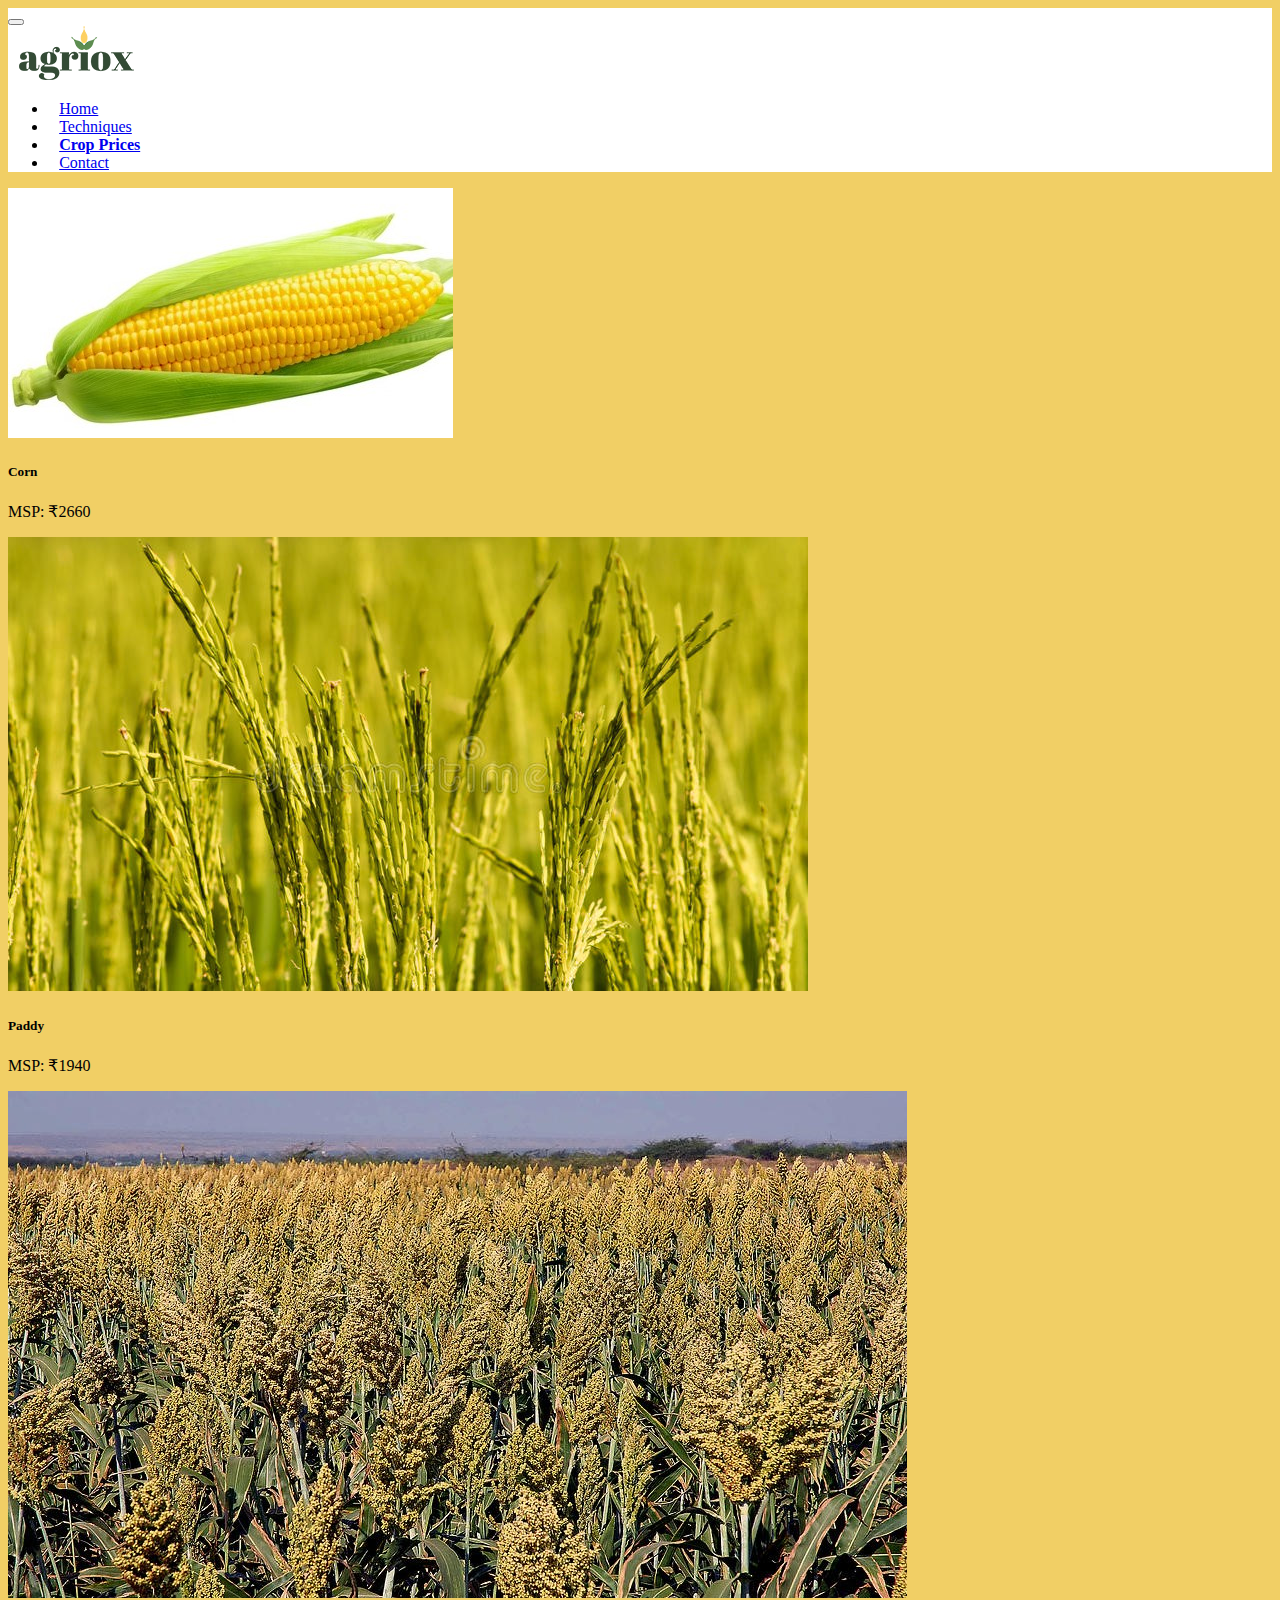
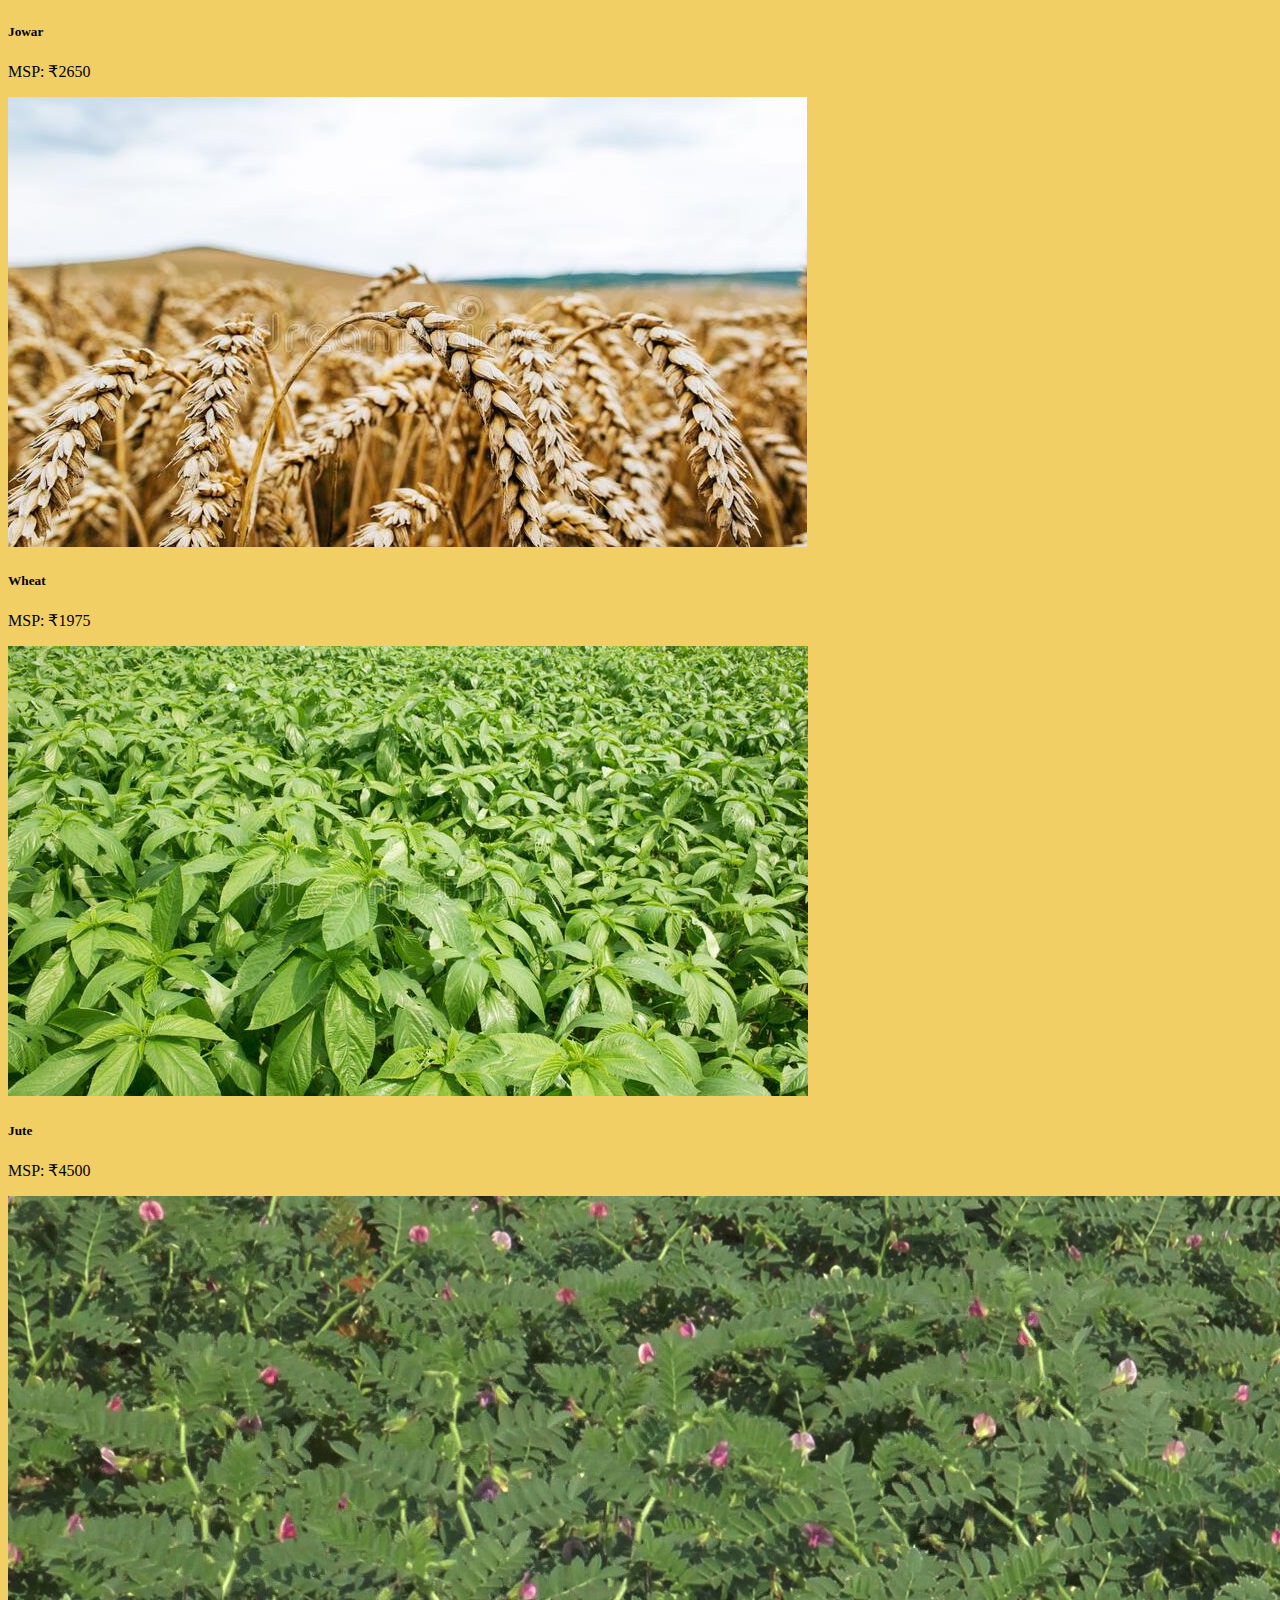
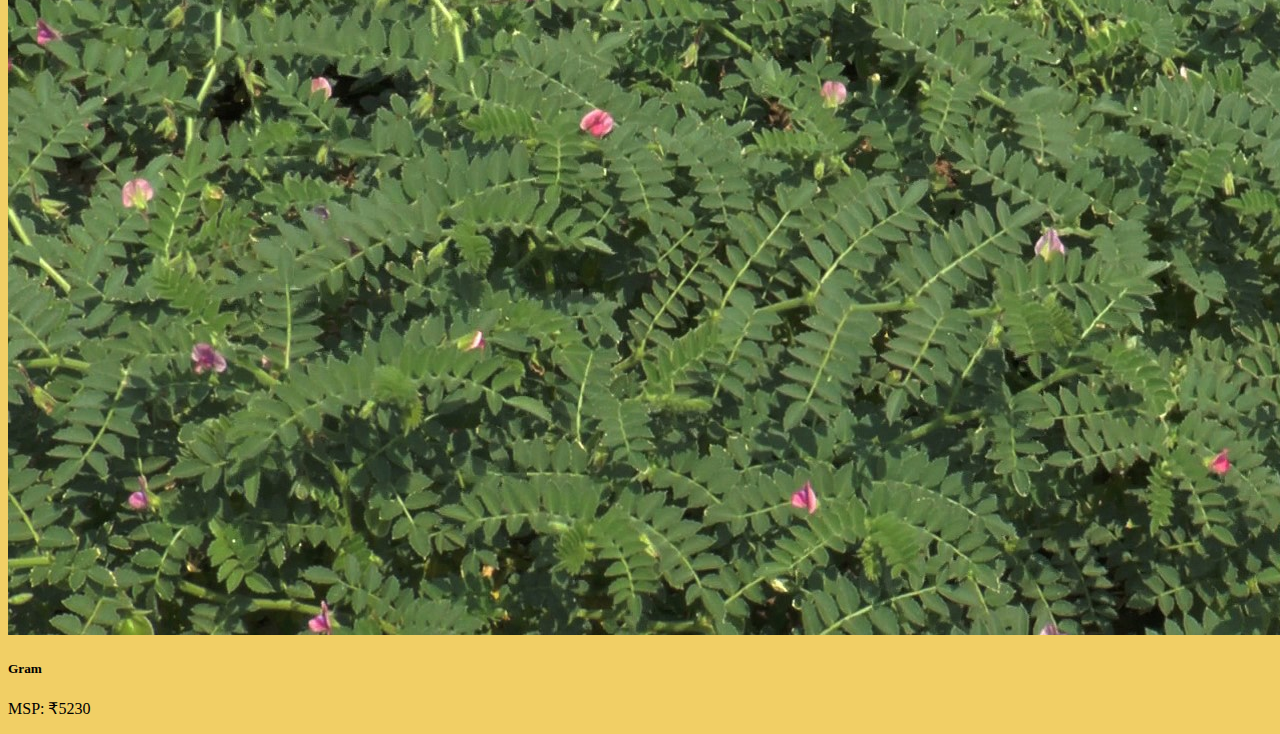
<file: crop_price.html>
<!DOCTYPE html>
<html lang="en">
  <head>
    <meta charset="UTF-8" />
    <meta http-equiv="X-UA-Compatible" content="IE=edge" />
    <meta name="viewport" content="width=device-width, initial-scale=1.0" />
    <script
      src="https://cdn.jsdelivr.net/npm/bootstrap@5.0.2/dist/js/bootstrap.bundle.min.js"
      integrity="sha384-MrcW6ZMFYlzcLA8Nl+NtUVF0sA7MsXsP1UyJoMp4YLEuNSfAP+JcXn/tWtIaxVXM"
      crossorigin="anonymous"
    ></script>
    <link
      href="https://cdn.jsdelivr.net/npm/bootstrap@5.1.3/dist/css/bootstrap.min.css"
      rel="stylesheet"
      integrity="sha384-1BmE4kWBq78iYhFldvKuhfTAU6auU8tT94WrHftjDbrCEXSU1oBoqyl2QvZ6jIW3"
      crossorigin="anonymous"
    />
    <link rel="stylesheet" href="index.css" />
    <title>Crop Prices</title>
  </head>
  <body style="background-color: #f1cf65;">
    <nav
      class="navbar navbar-expand-lg navbar-light sticky-top"
      style="background-color: white"
    >
      <button
        class="navbar-toggler"
        type="button"
        data-bs-toggle="collapse"
        data-bs-target="#navbarTogglerDemo01"
        aria-controls="navbarTogglerDemo01"
        aria-expanded="false"
        aria-label="Toggle navigation"
      >
        <span class="navbar-toggler-icon"></span>
      </button>
      <div class="collapse navbar-collapse" id="navbarTogglerDemo01">
        <a class="navbar-brand" href="index.html"
          ><img src="./res/logo-1.png"
        /></a>
        <ul class="navbar-nav me-auto mb-2 mb-lg-0">
          <li class="nav-item">
            <a class="nav-link" href="index.html">Home</a>
          </li>
          <li class="nav-item">
            <a class="nav-link" href="technique.html">Techniques</a>
          </li>
          <li class="nav-item">
            <a class="nav-link activ" href="crop_price.html">Crop Prices</a>
          </li>
          <li class="nav-item">
            <a class="nav-link" href="contact.html">Contact</a>
          </li>
        </ul>
      </div>
    </nav>
    <div class="container-fluid">
      <div class="container p-5">
        <div class="row">
          <div class="col-lg-4 col-md-12 mb-4">
            <div class="card shadow rounded" style="width: 18rem">
              <img src="./res/corn.jpg" class="card-img-top" alt="..." />
              <div class="card-body">
                <h5 class="card-title">Corn</h5>
                <p class="card-text">MSP: &#8377;2660</p>
              </div>
            </div>
          </div>
          <div class="col-lg-4 col-md-12 mb-4">
            <div class="card shadow rounded" style="width: 18rem">
              <img src="./res/paddy.jpg" class="card-img-top" alt="..." />
              <div class="card-body">
                <h5 class="card-title">Paddy</h5>
                <p class="card-text">
                  MSP:  &#8377;1940
                </p>
              </div>
            </div>
          </div>
          <div class="col-lg-4 col-md-12 mb-4">
            <div class="card shadow rounded" style="width: 18rem">
              <img src="./res/jowar.jpg" class="card-img-top" alt="..." />
              <div class="card-body">
                <h5 class="card-title">Jowar</h5>
                <p class="card-text">
                  MSP: &#8377;2650
                </p>
              </div>
            </div>
          </div>
        </div>
        <div class="row">
            <div class="col-lg-4 col-md-12 mb-4">
              <div class="card shadow rounded" style="width: 18rem">
                <img src="./res/wheat.jpg" class="card-img-top" alt="..." />
                <div class="card-body">
                  <h5 class="card-title">Wheat</h5>
                  <p class="card-text">MSP: &#8377;1975</p>
                </div>
              </div>
            </div>
            <div class="col-lg-4 col-md-12 mb-4">
              <div class="card shadow rounded" style="width: 18rem">
                <img src="./res/jute.jpg" class="card-img-top" alt="..." />
                <div class="card-body">
                  <h5 class="card-title">Jute</h5>
                  <p class="card-text">MSP: &#8377;4500</p>
                </div>
              </div>
            </div>
            <div class="col-lg-4 col-md-12 mb-4">
              <div class="card shadow rounded" style="width: 18rem">
                <img src="./res/gram.jpg" class="card-img-top" alt="..." />
                <div class="card-body">
                  <h5 class="card-title">Gram</h5>
                  <p class="card-text">
                    MSP: &#8377;5230
                  </p>
                </div>
              </div>
            </div>
          </div>
      </div>
    </div>
  </body>
</html>
</file>
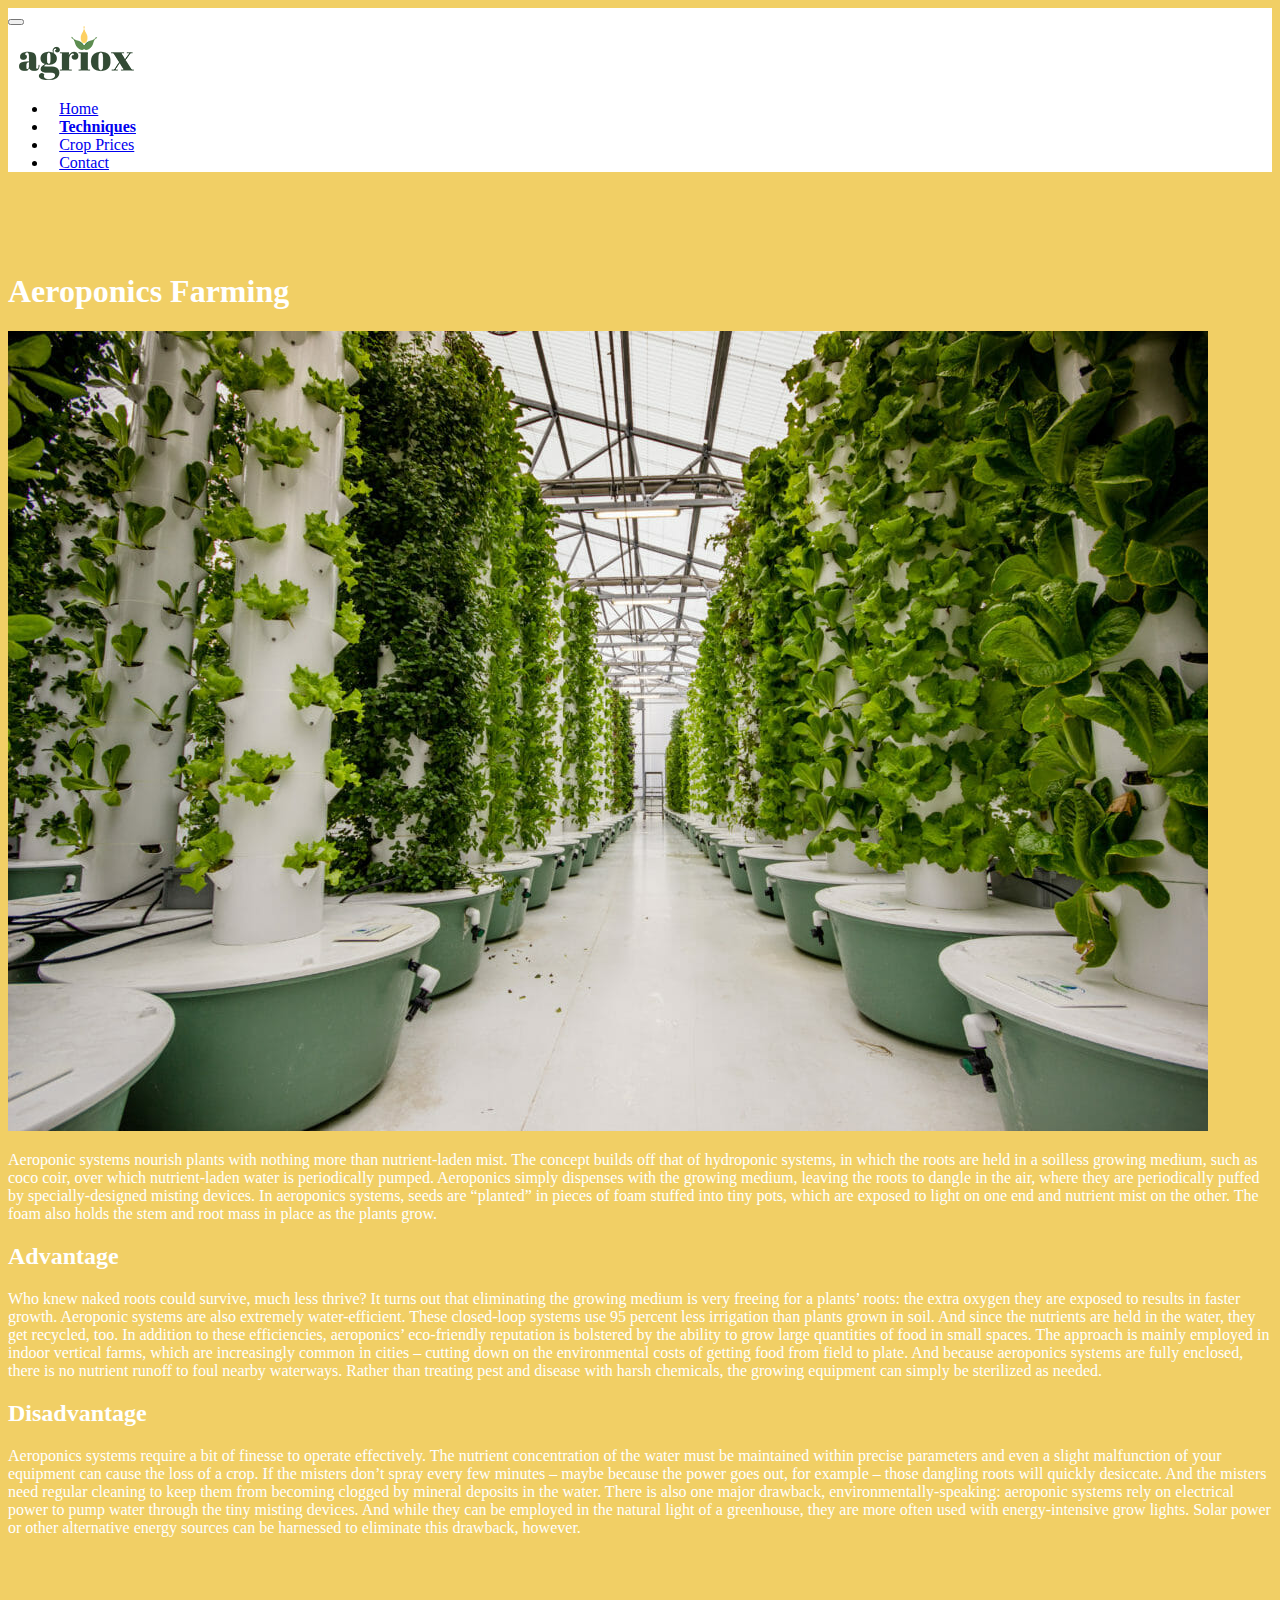
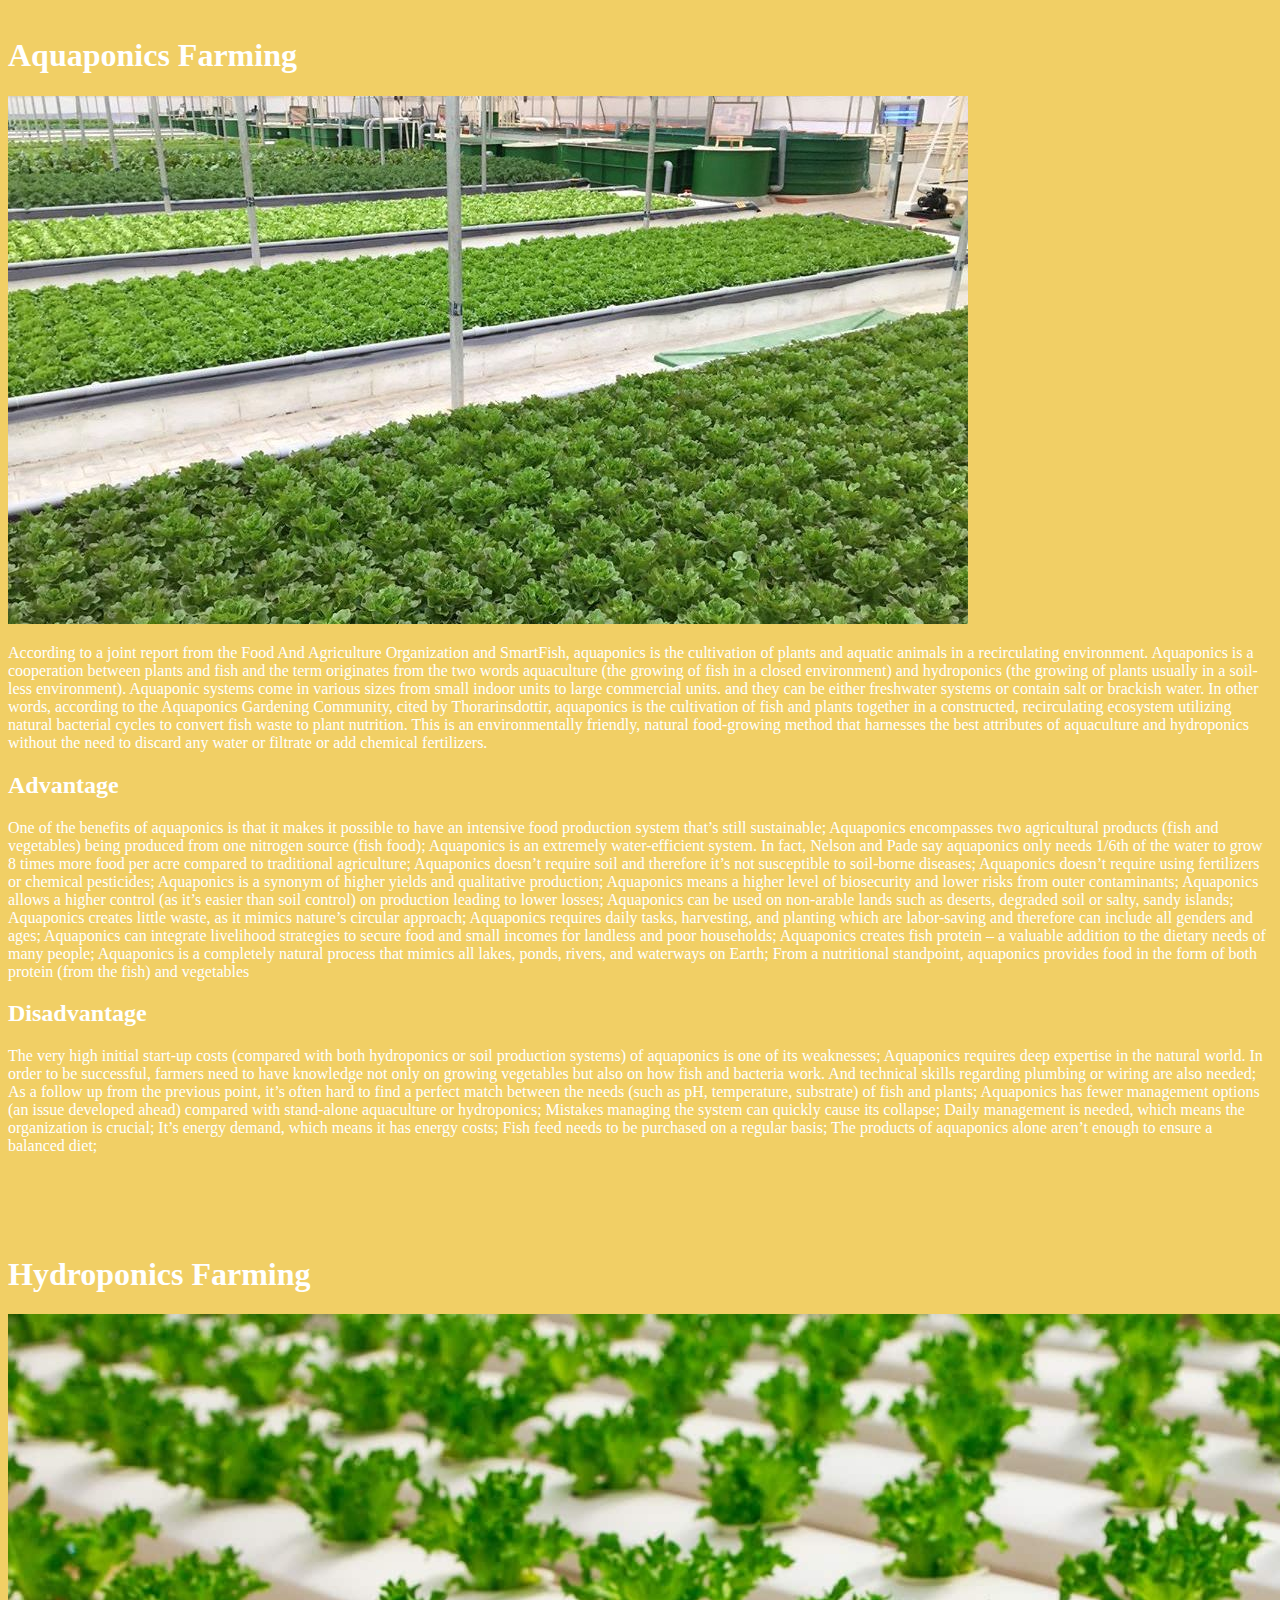
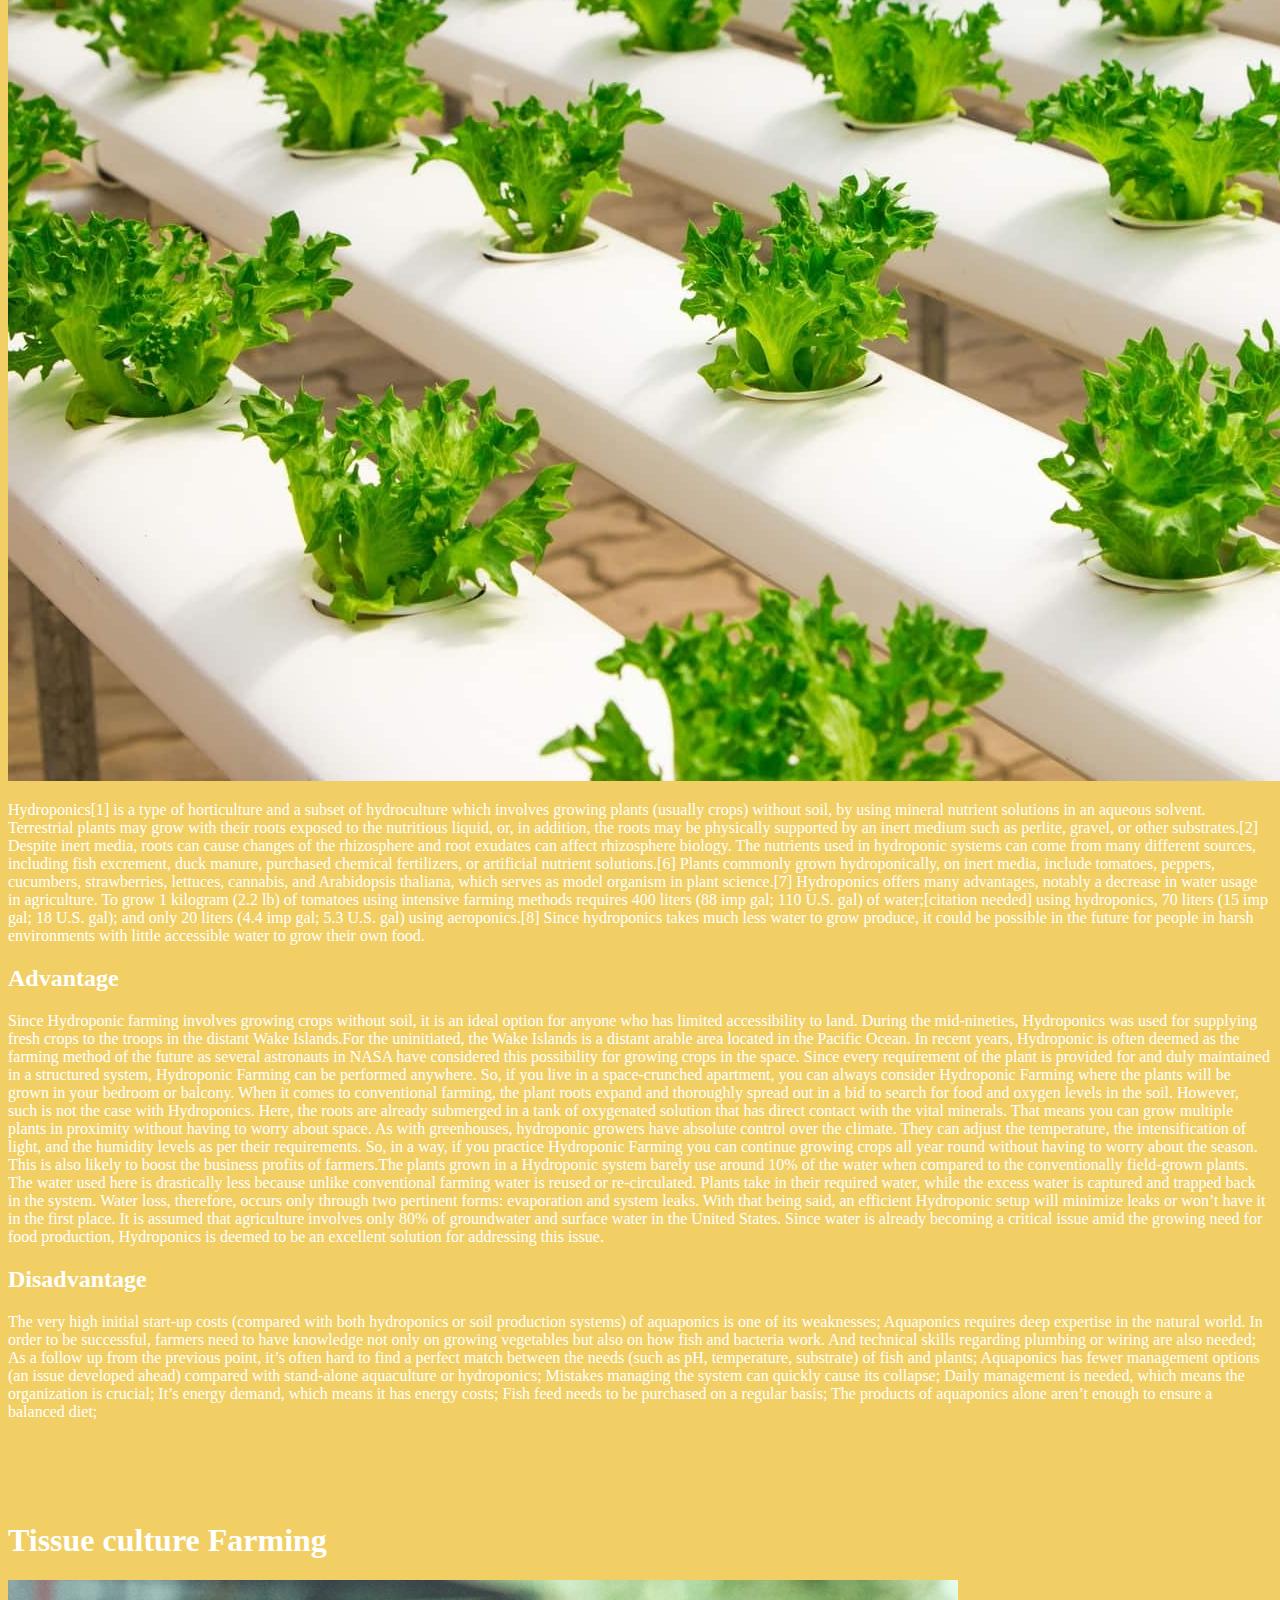
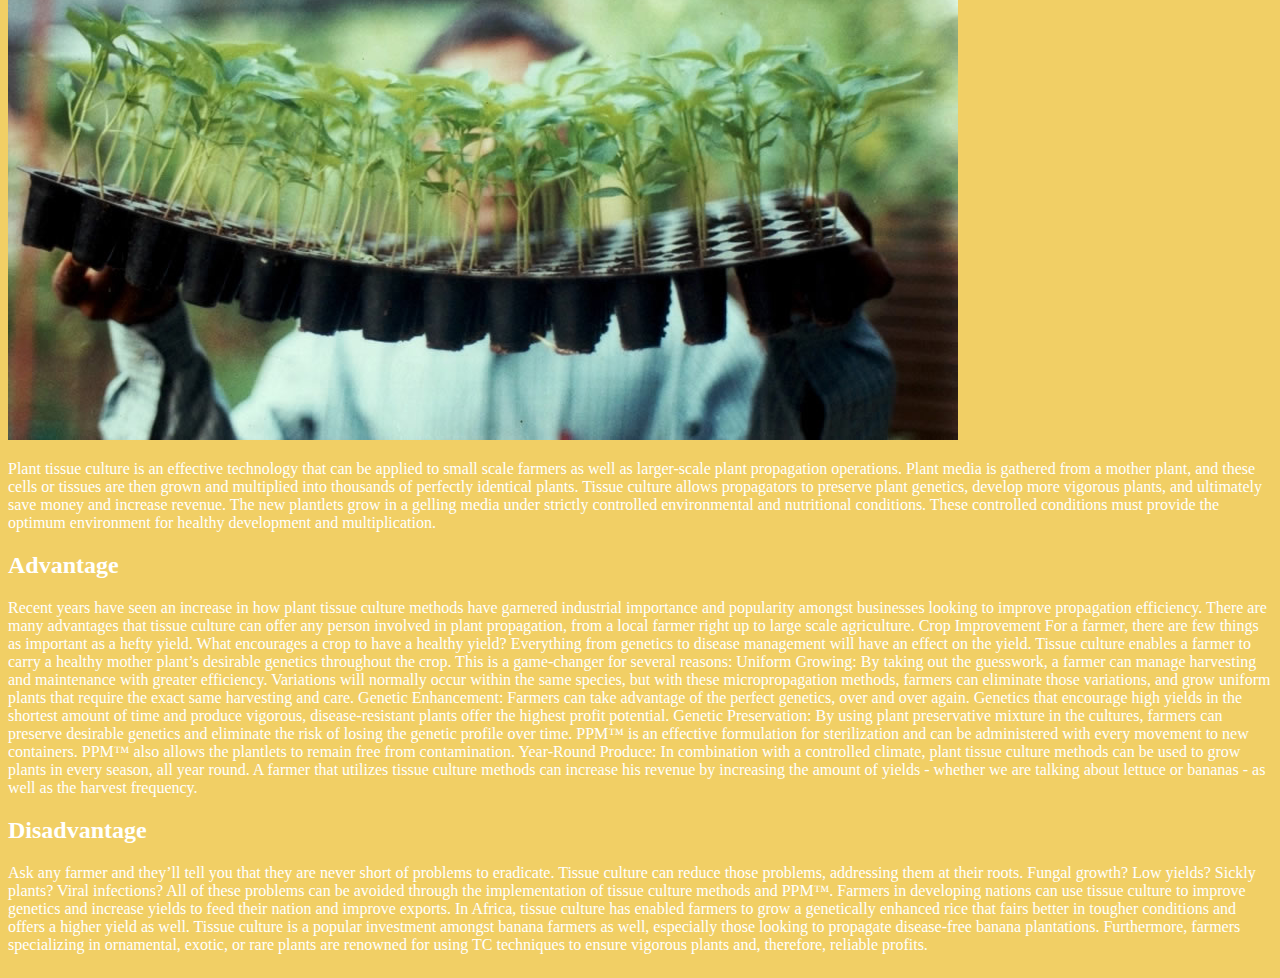
<file: technique.html>
<!DOCTYPE html>
<html lang="en">
  <head>
    <meta charset="UTF-8" />
    <meta http-equiv="X-UA-Compatible" content="IE=edge" />
    <meta name="viewport" content="width=device-width, initial-scale=1.0" />
    <script
      src="https://cdn.jsdelivr.net/npm/bootstrap@5.0.2/dist/js/bootstrap.bundle.min.js"
      integrity="sha384-MrcW6ZMFYlzcLA8Nl+NtUVF0sA7MsXsP1UyJoMp4YLEuNSfAP+JcXn/tWtIaxVXM"
      crossorigin="anonymous"
    ></script>
    <link
      href="https://cdn.jsdelivr.net/npm/bootstrap@5.1.3/dist/css/bootstrap.min.css"
      rel="stylesheet"
      integrity="sha384-1BmE4kWBq78iYhFldvKuhfTAU6auU8tT94WrHftjDbrCEXSU1oBoqyl2QvZ6jIW3"
      crossorigin="anonymous"
    />
    <link rel="stylesheet" href="index.css" />
    <title>Technique</title>
  </head>
  <body style="background-color: #f1cf65">
    <nav
      class="navbar navbar-expand-lg navbar-light sticky-top"
      style="background-color: white"
    >
      <div class="container-fluid">
        <button
          class="navbar-toggler"
          type="button"
          data-bs-toggle="collapse"
          data-bs-target="#navbarTogglerDemo01"
          aria-controls="navbarTogglerDemo01"
          aria-expanded="false"
          aria-label="Toggle navigation"
        >
          <span class="navbar-toggler-icon"></span>
        </button>
        <div class="collapse navbar-collapse" id="navbarTogglerDemo01">
          <a class="navbar-brand" href="index.html"
            ><img src="./res/logo-1.png"
          /></a>
          <ul class="navbar-nav me-auto mb-2 mb-lg-0">
            <li class="nav-item">
              <a class="nav-link" href="index.html">Home</a>
            </li>
            <li class="nav-item">
              <a class="nav-link activ" href="technique.html">Techniques</a>
            </li>
            <li class="nav-item">
              <a class="nav-link" href="crop_price.html">Crop Prices</a>
            </li>
            <li class="nav-item">
              <a class="nav-link" href="./contact.html">Contact</a>
            </li>
          </ul>
        </div>
      </div>
    </nav>
    <div class="technique_container" style="color: white">
      <div class="container shadow-lg rounded" style="margin-top: 5%">
        <h1>Aeroponics Farming</h1>
        <img src="res/aeroponics.jpg" class="rounded d-block img-fluid" />
        <p>
          Aeroponic systems nourish plants with nothing more than nutrient-laden
          mist. The concept builds off that of hydroponic systems, in which the
          roots are held in a soilless growing medium, such as coco coir, over
          which nutrient-laden water is periodically pumped. Aeroponics simply
          dispenses with the growing medium, leaving the roots to dangle in the
          air, where they are periodically puffed by specially-designed misting
          devices. In aeroponics systems, seeds are “planted” in pieces of foam
          stuffed into tiny pots, which are exposed to light on one end and
          nutrient mist on the other. The foam also holds the stem and root mass
          in place as the plants grow.
        </p>
        <h2>Advantage</h2>
        <p>
          Who knew naked roots could survive, much less thrive? It turns out
          that eliminating the growing medium is very freeing for a plants’
          roots: the extra oxygen they are exposed to results in faster growth.
          Aeroponic systems are also extremely water-efficient. These
          closed-loop systems use 95 percent less irrigation than plants grown
          in soil. And since the nutrients are held in the water, they get
          recycled, too. In addition to these efficiencies, aeroponics’
          eco-friendly reputation is bolstered by the ability to grow large
          quantities of food in small spaces. The approach is mainly employed in
          indoor vertical farms, which are increasingly common in cities –
          cutting down on the environmental costs of getting food from field to
          plate. And because aeroponics systems are fully enclosed, there is no
          nutrient runoff to foul nearby waterways. Rather than treating pest
          and disease with harsh chemicals, the growing equipment can simply be
          sterilized as needed.
        </p>
        <h2>Disadvantage</h2>
        <p>
          Aeroponics systems require a bit of finesse to operate effectively.
          The nutrient concentration of the water must be maintained within
          precise parameters and even a slight malfunction of your equipment can
          cause the loss of a crop. If the misters don’t spray every few minutes
          – maybe because the power goes out, for example – those dangling roots
          will quickly desiccate. And the misters need regular cleaning to keep
          them from becoming clogged by mineral deposits in the water. There is
          also one major drawback, environmentally-speaking: aeroponic systems
          rely on electrical power to pump water through the tiny misting
          devices. And while they can be employed in the natural light of a
          greenhouse, they are more often used with energy-intensive grow
          lights. Solar power or other alternative energy sources can be
          harnessed to eliminate this drawback, however.
        </p>
      </div>
      <div class="container shadow-lg rounded" style="margin-top: 5%">
        <h1>Aquaponics Farming</h1>
        <img src="res/aquaponics.jpg" class="rounded d-block img-fluid" />
        <p>
          According to a joint report from the Food And Agriculture Organization
          and SmartFish, aquaponics is the cultivation of plants and aquatic
          animals in a recirculating environment. Aquaponics is a cooperation
          between plants and fish and the term originates from the two words
          aquaculture (the growing of fish in a closed environment) and
          hydroponics (the growing of plants usually in a soil-less
          environment). Aquaponic systems come in various sizes from small
          indoor units to large commercial units. and they can be either
          freshwater systems or contain salt or brackish water. In other words,
          according to the Aquaponics Gardening Community, cited by
          Thorarinsdottir, aquaponics is the cultivation of fish and plants
          together in a constructed, recirculating ecosystem utilizing natural
          bacterial cycles to convert fish waste to plant nutrition. This is an
          environmentally friendly, natural food-growing method that harnesses
          the best attributes of aquaculture and hydroponics without the need to
          discard any water or filtrate or add chemical fertilizers.
        </p>
        <h2>Advantage</h2>
        <p>
          One of the benefits of aquaponics is that it makes it possible to have
          an intensive food production system that’s still sustainable;
          Aquaponics encompasses two agricultural products (fish and vegetables)
          being produced from one nitrogen source (fish food); Aquaponics is an
          extremely water-efficient system. In fact, Nelson and Pade say
          aquaponics only needs 1/6th of the water to grow 8 times more food per
          acre compared to traditional agriculture; Aquaponics doesn’t require
          soil and therefore it’s not susceptible to soil-borne diseases;
          Aquaponics doesn’t require using fertilizers or chemical pesticides;
          Aquaponics is a synonym of higher yields and qualitative production;
          Aquaponics means a higher level of biosecurity and lower risks from
          outer contaminants; Aquaponics allows a higher control (as it’s easier
          than soil control) on production leading to lower losses; Aquaponics
          can be used on non-arable lands such as deserts, degraded soil or
          salty, sandy islands; Aquaponics creates little waste, as it mimics
          nature’s circular approach; Aquaponics requires daily tasks,
          harvesting, and planting which are labor-saving and therefore can
          include all genders and ages; Aquaponics can integrate livelihood
          strategies to secure food and small incomes for landless and poor
          households; Aquaponics creates fish protein – a valuable addition to
          the dietary needs of many people; Aquaponics is a completely natural
          process that mimics all lakes, ponds, rivers, and waterways on Earth;
          From a nutritional standpoint, aquaponics provides food in the form of
          both protein (from the fish) and vegetables
        </p>
        <h2>Disadvantage</h2>
        <p>
          The very high initial start-up costs (compared with both hydroponics
          or soil production systems) of aquaponics is one of its weaknesses;
          Aquaponics requires deep expertise in the natural world. In order to
          be successful, farmers need to have knowledge not only on growing
          vegetables but also on how fish and bacteria work. And technical
          skills regarding plumbing or wiring are also needed; As a follow up
          from the previous point, it’s often hard to find a perfect match
          between the needs (such as pH, temperature, substrate) of fish and
          plants; Aquaponics has fewer management options (an issue developed
          ahead) compared with stand-alone aquaculture or hydroponics; Mistakes
          managing the system can quickly cause its collapse; Daily management
          is needed, which means the organization is crucial; It’s energy
          demand, which means it has energy costs; Fish feed needs to be
          purchased on a regular basis; The products of aquaponics alone aren’t
          enough to ensure a balanced diet;
        </p>
      </div>
      <div class="container shadow-lg rounded" style="margin-top: 5%">
        <h1>Hydroponics Farming</h1>
        <img src="res/hydroponic.jpeg" class="rounded d-block img-fluid" />
        <p>
          Hydroponics[1] is a type of horticulture and a subset of hydroculture
          which involves growing plants (usually crops) without soil, by using
          mineral nutrient solutions in an aqueous solvent. Terrestrial plants
          may grow with their roots exposed to the nutritious liquid, or, in
          addition, the roots may be physically supported by an inert medium
          such as perlite, gravel, or other substrates.[2] Despite inert media,
          roots can cause changes of the rhizosphere and root exudates can
          affect rhizosphere biology. The nutrients used in hydroponic systems
          can come from many different sources, including fish excrement, duck
          manure, purchased chemical fertilizers, or artificial nutrient
          solutions.[6] Plants commonly grown hydroponically, on inert media,
          include tomatoes, peppers, cucumbers, strawberries, lettuces,
          cannabis, and Arabidopsis thaliana, which serves as model organism in
          plant science.[7] Hydroponics offers many advantages, notably a
          decrease in water usage in agriculture. To grow 1 kilogram (2.2 lb) of
          tomatoes using intensive farming methods requires 400 liters (88 imp
          gal; 110 U.S. gal) of water;[citation needed] using hydroponics, 70
          liters (15 imp gal; 18 U.S. gal); and only 20 liters (4.4 imp gal; 5.3
          U.S. gal) using aeroponics.[8] Since hydroponics takes much less water
          to grow produce, it could be possible in the future for people in
          harsh environments with little accessible water to grow their own
          food.
        </p>
        <h2>Advantage</h2>
        <p>
          Since Hydroponic farming involves growing crops without soil, it is an
          ideal option for anyone who has limited accessibility to land. During
          the mid-nineties, Hydroponics was used for supplying fresh crops to
          the troops in the distant Wake Islands.For the uninitiated, the Wake
          Islands is a distant arable area located in the Pacific Ocean. In
          recent years, Hydroponic is often deemed as the farming method of the
          future as several astronauts in NASA have considered this possibility
          for growing crops in the space. Since every requirement of the plant
          is provided for and duly maintained in a structured system, Hydroponic
          Farming can be performed anywhere. So, if you live in a space-crunched
          apartment, you can always consider Hydroponic Farming where the plants
          will be grown in your bedroom or balcony. When it comes to
          conventional farming, the plant roots expand and thoroughly spread out
          in a bid to search for food and oxygen levels in the soil. However,
          such is not the case with Hydroponics. Here, the roots are already
          submerged in a tank of oxygenated solution that has direct contact
          with the vital minerals. That means you can grow multiple plants in
          proximity without having to worry about space. As with greenhouses,
          hydroponic growers have absolute control over the climate. They can
          adjust the temperature, the intensification of light, and the humidity
          levels as per their requirements. So, in a way, if you practice
          Hydroponic Farming you can continue growing crops all year round
          without having to worry about the season. This is also likely to boost
          the business profits of farmers.The plants grown in a Hydroponic
          system barely use around 10% of the water when compared to the
          conventionally field-grown plants. The water used here is drastically
          less because unlike conventional farming water is reused or
          re-circulated. Plants take in their required water, while the excess
          water is captured and trapped back in the system. Water loss,
          therefore, occurs only through two pertinent forms: evaporation and
          system leaks. With that being said, an efficient Hydroponic setup will
          minimize leaks or won’t have it in the first place. It is assumed that
          agriculture involves only 80% of groundwater and surface water in the
          United States. Since water is already becoming a critical issue amid
          the growing need for food production, Hydroponics is deemed to be an
          excellent solution for addressing this issue.
        </p>
        <h2>Disadvantage</h2>
        <p>
          The very high initial start-up costs (compared with both hydroponics
          or soil production systems) of aquaponics is one of its weaknesses;
          Aquaponics requires deep expertise in the natural world. In order to
          be successful, farmers need to have knowledge not only on growing
          vegetables but also on how fish and bacteria work. And technical
          skills regarding plumbing or wiring are also needed; As a follow up
          from the previous point, it’s often hard to find a perfect match
          between the needs (such as pH, temperature, substrate) of fish and
          plants; Aquaponics has fewer management options (an issue developed
          ahead) compared with stand-alone aquaculture or hydroponics; Mistakes
          managing the system can quickly cause its collapse; Daily management
          is needed, which means the organization is crucial; It’s energy
          demand, which means it has energy costs; Fish feed needs to be
          purchased on a regular basis; The products of aquaponics alone aren’t
          enough to ensure a balanced diet;
        </p>
      </div>
      <div class="container shadow-lg rounded" style="margin-top: 5%">
        <h1>Tissue culture Farming</h1>
        <img src="res/tissue_culture.jpg" class="rounded d-block img-fluid" />
        <p>
          Plant tissue culture is an effective technology that can be applied to
          small scale farmers as well as larger-scale plant propagation
          operations. Plant media is gathered from a mother plant, and these
          cells or tissues are then grown and multiplied into thousands of
          perfectly identical plants. Tissue culture allows propagators to
          preserve plant genetics, develop more vigorous plants, and ultimately
          save money and increase revenue. The new plantlets grow in a gelling
          media under strictly controlled environmental and nutritional
          conditions. These controlled conditions must provide the optimum
          environment for healthy development and multiplication.
        </p>
        <h2>Advantage</h2>
        <p>
          Recent years have seen an increase in how plant tissue culture methods
          have garnered industrial importance and popularity amongst businesses
          looking to improve propagation efficiency. There are many advantages
          that tissue culture can offer any person involved in plant
          propagation, from a local farmer right up to large scale agriculture.
          Crop Improvement For a farmer, there are few things as important as a
          hefty yield. What encourages a crop to have a healthy yield?
          Everything from genetics to disease management will have an effect on
          the yield. Tissue culture enables a farmer to carry a healthy mother
          plant’s desirable genetics throughout the crop. This is a game-changer
          for several reasons: Uniform Growing: By taking out the guesswork, a
          farmer can manage harvesting and maintenance with greater efficiency.
          Variations will normally occur within the same species, but with these
          micropropagation methods, farmers can eliminate those variations, and
          grow uniform plants that require the exact same harvesting and care.
          Genetic Enhancement: Farmers can take advantage of the perfect
          genetics, over and over again. Genetics that encourage high yields in
          the shortest amount of time and produce vigorous, disease-resistant
          plants offer the highest profit potential. Genetic Preservation: By
          using plant preservative mixture in the cultures, farmers can preserve
          desirable genetics and eliminate the risk of losing the genetic
          profile over time. PPM™ is an effective formulation for sterilization
          and can be administered with every movement to new containers. PPM™
          also allows the plantlets to remain free from contamination.
          Year-Round Produce: In combination with a controlled climate, plant
          tissue culture methods can be used to grow plants in every season, all
          year round. A farmer that utilizes tissue culture methods can increase
          his revenue by increasing the amount of yields - whether we are
          talking about lettuce or bananas - as well as the harvest frequency.
        </p>
        <h2>Disadvantage</h2>
        <p>
          Ask any farmer and they’ll tell you that they are never short of
          problems to eradicate. Tissue culture can reduce those problems,
          addressing them at their roots. Fungal growth? Low yields? Sickly
          plants? Viral infections? All of these problems can be avoided through
          the implementation of tissue culture methods and PPM™. Farmers in
          developing nations can use tissue culture to improve genetics and
          increase yields to feed their nation and improve exports. In Africa,
          tissue culture has enabled farmers to grow a genetically enhanced rice
          that fairs better in tougher conditions and offers a higher yield as
          well. Tissue culture is a popular investment amongst banana farmers as
          well, especially those looking to propagate disease-free banana
          plantations. Furthermore, farmers specializing in ornamental, exotic,
          or rare plants are renowned for using TC techniques to ensure vigorous
          plants and, therefore, reliable profits.
        </p>
      </div>
    </div>
  </body>
</html>
</file>
<file: index.css>
@media only screen and (min-width: 960px) {
    .navbar .navbar-nav .nav-link {
      padding: 1em 0.7em;
    }
    .navbar {
      padding: 0;
    }
    .navbar .navbar-brand {
      padding: 0 0.7em;
    }
  }
  .navbar .navbar-nav .nav-link {
    position: relative;
  }
  .navbar .navbar-nav .nav-link::after {
    position: absolute;
    bottom: 0;
    left: 0;
    right: 0;
    margin: auto;
    background-color: #F1Cf65;
    color: transparent;
    width: 0%;
    content: '';
    height: 3px;
    transition: all 0.5s;
  }
  .navbar .navbar-nav .nav-link:hover::after {
    width: 100%;
  }
  .activ{
      font-weight: 700;
  }
  /*navbar ends here*/
  .indexbackimg{
        height: 1000px;
        background-image: url(./res/600293.jpg);
        background-repeat: no-repeat;
  }
.indexh{
    text-align: center;
    margin-top: 20%;
}
h1 a{
    color:white;
    text-decoration: none;
}
.contact_container{
  margin-top: 10%;
  margin-left: 40%;
  margin-right: 20%;
}
.technique_container{
  display:flex;
  flex-direction: column;
}
</file>
